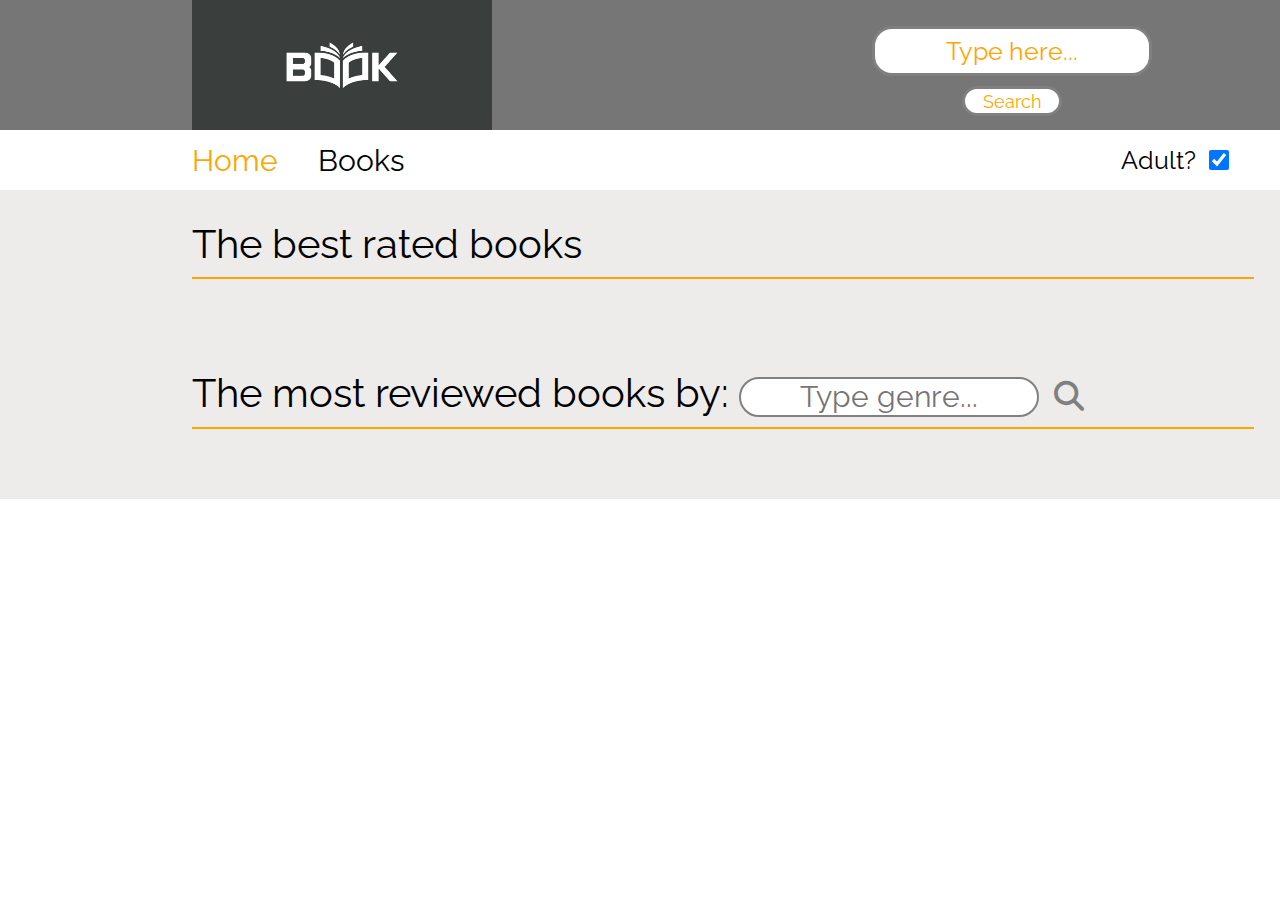
<file: index.html>
<!DOCTYPE html>
<html lang="en">
<head>
    <meta charset="UTF-8">
    <meta http-equiv="X-UA-Compatible" content="IE=edge">
    <meta name="viewport" content="width=device-width, initial-scale=1.0">
    <link rel="stylesheet" href="styles/home.css">
    <link rel="stylesheet" href="https://fonts.googleapis.com/css?family=Raleway">
    <link rel="stylesheet" href="https://cdnjs.cloudflare.com/ajax/libs/font-awesome/6.2.1/css/all.min.css">
    <title>Home</title>
</head>
<body>
    <div class="main">
        <div class="main_header">
            <img src="photos/book.jpg" alt="img">
            <form>
                <input type="text" id="search" name="search" placeholder="Type here..." autocomplete="off"><br>
                <input type="submit" value="Search" id="submit">
            </form>
        </div>
        <div class="main_nav">
            <div class="main_nav_list">
                <a href="index.html"><div id="orange">Home</div></a>
                <a href="books.html"><div>Books</div></a>
                <input type="checkbox" id="adult_checker" name="adult_checker" checked>
                <label for="adult_checker">Adult?</label>
            </div>
        </div>
        <div class="main_content">
            <p class="rating">The best rated books</p>
            <hr>
            <div class="section firstSection">
            </div>
            <p class="rating" id="padd">The most reviewed books by: <input type="text" id="genreSearch" placeholder="Type genre..."><i class="fa-solid fa-magnifying-glass searchBtn"></i></p>
            <hr>
            <div class="section secondSection">
            </div>
        </div>
    </div>
    <script src="js/index.js"></script>
    <script src="js/onloadIndex.js"></script>
</body>
</html>
</file>
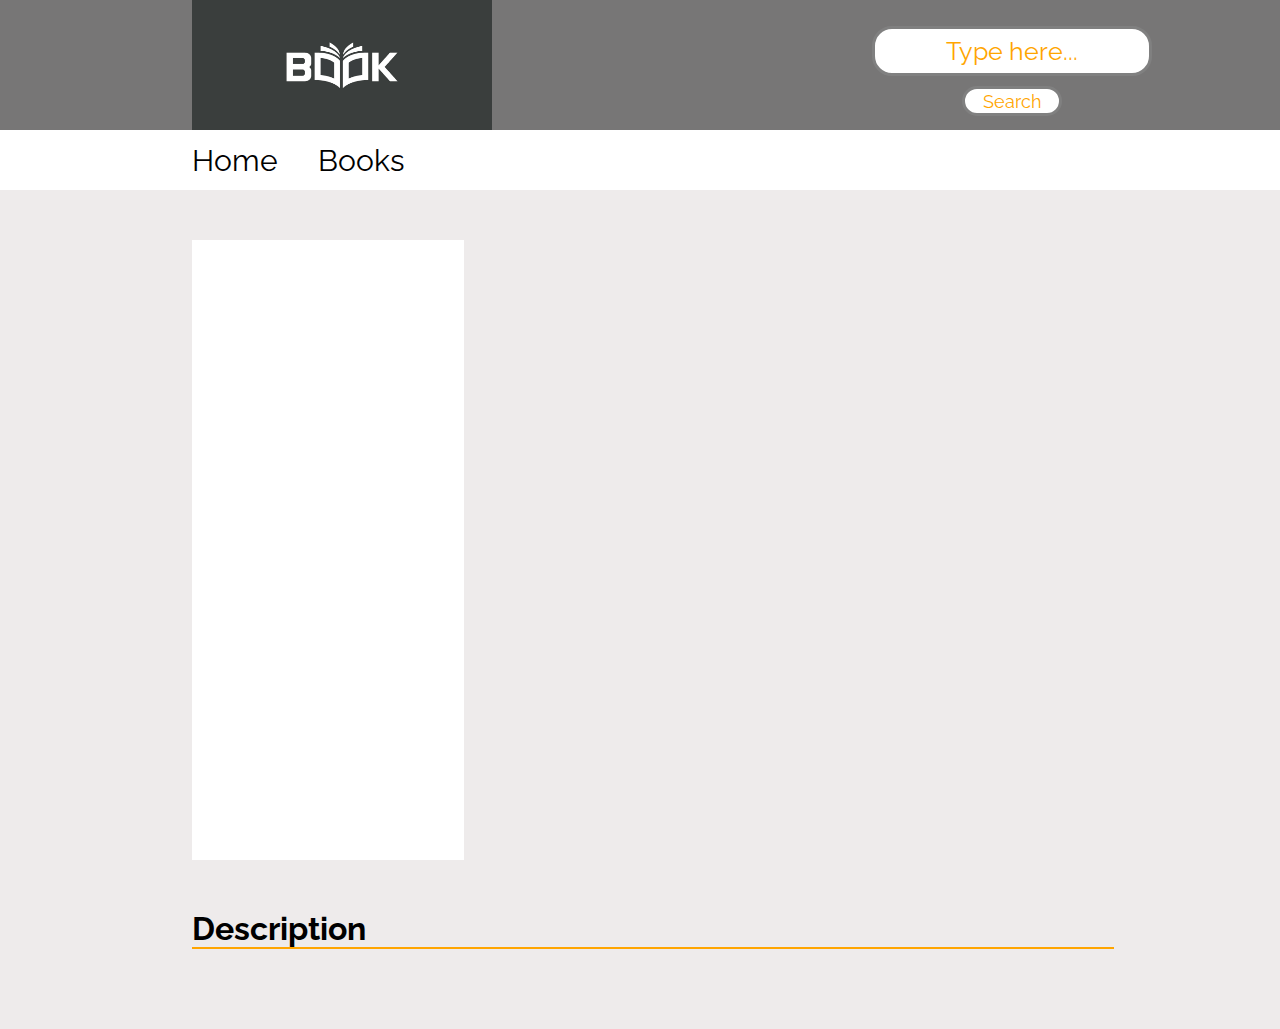
<file: book.html>
<!DOCTYPE html>
<html lang="en">
<head>
    <meta charset="UTF-8">
    <meta http-equiv="X-UA-Compatible" content="IE=edge">
    <meta name="viewport" content="width=device-width, initial-scale=1.0">
    <link rel="stylesheet" href="styles/book.css">
    <link rel="stylesheet" href="https://fonts.googleapis.com/css?family=Raleway">
    <title>Book</title>
</head>
<body>
    <div class="main">
        <div class="main_header">
            <img src="photos/book.jpg" alt="img">
            <form>
                <input type="text" id="search" name="search" placeholder="Type here..." autocomplete="off"><br>
                <input type="submit" value="Search" id="submit">
            </form>
        </div>
        <div class="main_nav">
            <div class="main_nav_list">
                <a href="index.html"><div>Home</div></a>
                <a href="books.html"><div>Books</div></a>
            </div>
        </div>
        <div class="main_content">
            <div class="main_content_left">
            </div>
            <div class="main_content_right">
                <div class="img_cont">
                </div>
                <div class="data_cont">
                </div>
            </div>
            <div class="main_content_right_blank">
            </div> 
        </div>
        <div class="desc">
            <h1>Description</h1>
            <hr>
            <p id="description"></p>
        </div>
    </div>
<script src="js/book.js"></script>
</body>
</html>
</file>
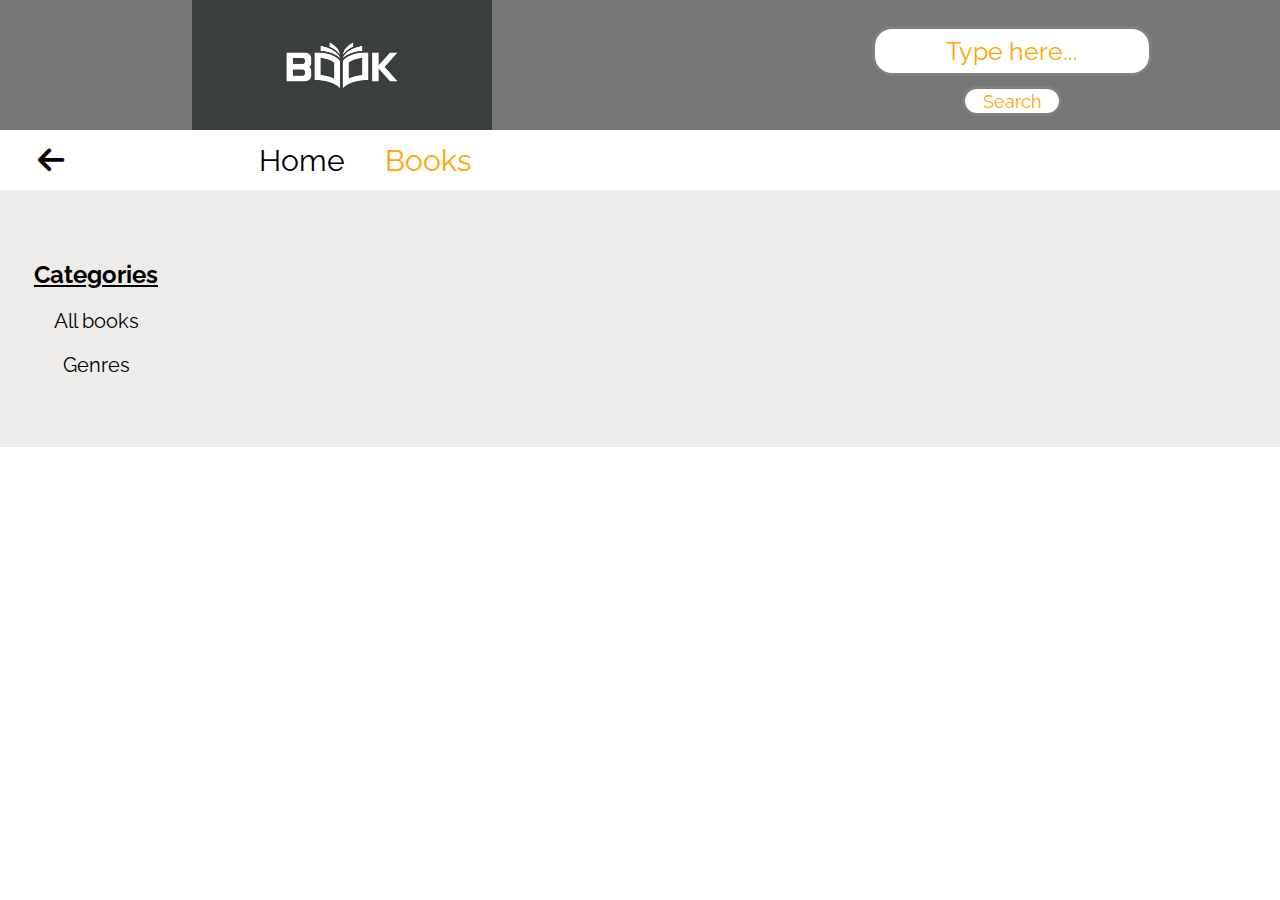
<file: books.html>
<!DOCTYPE html>
<html lang="en">
<head>
    <meta charset="UTF-8">
    <meta http-equiv="X-UA-Compatible" content="IE=edge">
    <meta name="viewport" content="width=device-width, initial-scale=1.0">
    <link rel="stylesheet" href="styles/books.css">
    <link rel="stylesheet" href="https://fonts.googleapis.com/css?family=Raleway">
    <link rel="stylesheet" href="https://cdnjs.cloudflare.com/ajax/libs/font-awesome/6.2.1/css/all.min.css">
    <title>Books</title>
</head>
<body>
    <div class="main">
        <div class="main_header">
            <img src="photos/book.jpg" alt="img">
            <form>
                <input type="text" id="search" name="search" placeholder="Type here..." autocomplete="off"><br>
                <input type="submit" value="Search" id="submit">
            </form>
        </div>
        <div class="main_nav">
            <div class="main_nav_list">
                <div class="backBtn"><i class="fa-solid fa-arrow-left"></i></div>
                <a href="index.html"><div>Home</div></a>
                <div id="orange">Books</div>
            </div>
        </div>
        <div class="main_content">
            <div class="main_content_left">
                <h2>Categories</h2>
                <div id="allBooks">All books</div>
                <div id="genres">Genres</div>
                <div name="genreDropdown" id="genreDropdown">
                </div>
            </div>
            <div class="main_content_right"></div>
        </div>
    </div>
    <script src="js/books.js"></script> 
    <script src="js/onloadBooks.js"></script>
</body>
</html>
</file>
<file: styles/home.css>
* {
  margin: 0;
  padding: 0;
  box-sizing: border-box;
  font-family: "raleway";
}

.main {
  width: 100%;
  height: 100vh;
}
.main .main_header {
  width: 100%;
  height: 130px;
  background-color: rgb(119, 118, 118);
  position: relative;
}
.main .main_header img {
  width: 300px;
  height: 130px;
  margin-left: 15%;
}
.main .main_header form {
  position: absolute;
  top: 20%;
  right: 10%;
}
.main .main_header form #search {
  width: 280px;
  height: 50px;
  border: 3px solid grey;
  border-radius: 20px;
  text-align: center;
  font-size: 25px;
  color: orange;
}
.main .main_header form #search:focus {
  border: none;
}
.main .main_header form #search::-moz-placeholder {
  color: orange;
}
.main .main_header form #search::placeholder {
  color: orange;
}
.main .main_header form #submit {
  width: 100px;
  height: 30px;
  margin-top: 10px;
  margin-left: auto;
  margin-right: auto;
  display: block;
  border-radius: 20px;
  border: 3px solid grey;
  background-color: white;
  color: orange;
  font-size: 18px;
  cursor: pointer;
}
.main .main_header form #submit:hover {
  background-color: rgb(229, 223, 223);
  transition: 0.5s ease-in-out;
}
.main .main_nav {
  width: 100%;
  height: 60px;
  background-color: white;
  position: relative;
}
.main .main_nav .main_nav_list {
  width: 100px;
  height: 60px;
  margin-left: 15%;
  display: flex;
  justify-content: space-between;
  align-items: center;
}
.main .main_nav .main_nav_list a {
  text-decoration: none;
  color: black;
}
.main .main_nav .main_nav_list a div {
  font-size: 30px;
  margin-right: 40px;
  cursor: pointer;
  -webkit-user-select: none;
     -moz-user-select: none;
          user-select: none;
}
.main .main_nav .main_nav_list a #orange {
  color: orange;
}
.main .main_nav label {
  position: absolute;
  right: 5%;
  font-size: 25px;
  margin-right: 20px;
}
.main .main_nav #adult_checker {
  position: absolute;
  right: 4%;
  width: 20px;
  height: 20px;
}
.main .main_content {
  width: 100%;
  height: auto;
  padding-bottom: 50px;
  background-color: rgb(238, 235, 235);
}
.main .main_content p #genreSearch {
  height: 40px;
  display: inline-block;
  font-size: 30px;
  width: 300px;
  border-radius: 25px;
  text-align: center;
  border: 2px solid grey;
}
.main .main_content p i {
  font-size: 30px;
  margin-left: 15px;
  color: grey;
  cursor: pointer;
}
.main .main_content .rating {
  margin-left: 15%;
  padding-top: 30px;
  font-size: 40px;
}
.main .main_content #padd {
  padding-top: 70px;
}
.main .main_content hr {
  width: 83%;
  height: 2px;
  border: none;
  margin-left: 15%;
  margin-top: 10px;
  background-color: orange;
}
.main .main_content .section {
  margin-top: 20px;
  margin-left: 15%;
  width: 83%;
  height: auto;
  display: flex;
}
.main .main_content .section .card {
  flex-basis: 25%;
  margin-right: 10px;
  padding: 10px;
  background-color: white;
  cursor: pointer;
}
.main .main_content .section .card img {
  width: 100%;
  height: 80%;
  border-radius: 20px;
}
.main .main_content .section .card h2 {
  text-align: center;
  margin-top: 20px;
}
.main .main_content .section .card h3 {
  text-align: center;
  margin-top: 20px;
}/*# sourceMappingURL=home.css.map */
</file>
<file: styles/book.css>
* {
  margin: 0;
  padding: 0;
  box-sizing: border-box;
  font-family: "raleway";
  scroll-behavior: smooth;
}

.main {
  width: 100%;
  height: 100vh;
}
.main .main_header {
  width: 100%;
  height: 130px;
  background-color: rgb(119, 118, 118);
  position: relative;
}
.main .main_header img {
  width: 300px;
  height: 130px;
  margin-left: 15%;
}
.main .main_header form {
  position: absolute;
  top: 20%;
  right: 10%;
}
.main .main_header form #search {
  width: 280px;
  height: 50px;
  border: 3px solid grey;
  border-radius: 20px;
  text-align: center;
  font-size: 25px;
  color: orange;
}
.main .main_header form #search:focus {
  border: none;
}
.main .main_header form #search::-moz-placeholder {
  color: orange;
}
.main .main_header form #search::placeholder {
  color: orange;
}
.main .main_header form #submit {
  width: 100px;
  height: 30px;
  margin-top: 10px;
  margin-left: auto;
  margin-right: auto;
  display: block;
  border-radius: 20px;
  border: 3px solid grey;
  background-color: white;
  color: orange;
  font-size: 18px;
  cursor: pointer;
}
.main .main_header form #submit:hover {
  background-color: rgb(229, 223, 223);
  transition: 0.5s ease-in-out;
}
.main .main_nav {
  width: 100%;
  height: 60px;
  background-color: white;
}
.main .main_nav .main_nav_list {
  width: 100px;
  height: 60px;
  margin-left: 15%;
  display: flex;
  justify-content: space-between;
  align-items: center;
}
.main .main_nav .main_nav_list a {
  text-decoration: none;
  color: black;
}
.main .main_nav .main_nav_list a div {
  font-size: 30px;
  margin-right: 40px;
  cursor: pointer;
  -webkit-user-select: none;
     -moz-user-select: none;
          user-select: none;
}
.main .main_nav .main_nav_list a div:hover {
  color: orange;
}
.main .main_content {
  width: 100%;
  height: auto;
  padding-bottom: 50px;
  padding-top: 50px;
  background-color: rgb(238, 235, 235);
  display: flex;
}
.main .main_content .main_content_left {
  flex: 15%;
  padding-top: 20px;
}
.main .main_content .main_content_right {
  flex: 85%;
  display: flex;
}
.main .main_content .main_content_right .img_cont {
  flex: 25%;
  height: 620px;
  background-color: white;
}
.main .main_content .main_content_right .img_cont img {
  width: 100%;
  height: 100%;
}
.main .main_content .main_content_right .data_cont {
  flex: 75%;
  padding-right: 20%;
}
.main .main_content .main_content_right .data_cont h1 {
  margin-left: 50px;
  margin-top: 30px;
}
.main .main_content .main_content_right .data_cont hr {
  margin-left: 50px;
  margin-bottom: 40px;
  width: 100%;
  height: 2px;
  border: none;
  background-color: orange;
}
.main .main_content .main_content_right .data_cont p {
  margin-left: 50px;
  margin-top: 20px;
  font-size: 22px;
  color: rgb(61, 60, 60);
  font-weight: bold;
}
.main .main_content .main_content_right .data_cont p span {
  margin-left: 30px;
  font-weight: 100;
}
.main .main_content .main_content_right .data_cont #block {
  width: 40%;
  padding: 20px;
  color: white;
  text-align: center;
  border-radius: 15px;
}
.main .desc {
  width: 100%;
  height: auto;
  padding-bottom: 50px;
  background-color: rgb(238, 235, 235);
}
.main .desc h1 {
  margin-left: 15%;
}
.main .desc hr {
  width: 72%;
  height: 2px;
  border: none;
  background-color: orange;
  margin-left: 15%;
}
.main .desc #description {
  margin-left: 15%;
  margin-top: 30px;
  width: 72%;
  font-size: 20px;
  color: rgb(61, 60, 60);
  line-height: 1.4;
}/*# sourceMappingURL=book.css.map */
</file>
<file: styles/books.css>
* {
  margin: 0;
  padding: 0;
  box-sizing: border-box;
  font-family: "raleway";
  scroll-behavior: smooth;
}

.main {
  width: 100%;
  height: 100vh;
}
.main .main_header {
  width: 100%;
  height: 130px;
  background-color: rgb(119, 118, 118);
  position: relative;
}
.main .main_header img {
  width: 300px;
  height: 130px;
  margin-left: 15%;
}
.main .main_header form {
  position: absolute;
  top: 20%;
  right: 10%;
}
.main .main_header form #search {
  width: 280px;
  height: 50px;
  border: 3px solid grey;
  border-radius: 20px;
  text-align: center;
  font-size: 25px;
  color: orange;
}
.main .main_header form #search:focus {
  border: none;
}
.main .main_header form #search::-moz-placeholder {
  color: orange;
}
.main .main_header form #search::placeholder {
  color: orange;
}
.main .main_header form #submit {
  width: 100px;
  height: 30px;
  margin-top: 10px;
  margin-left: auto;
  margin-right: auto;
  display: block;
  border-radius: 20px;
  border: 3px solid grey;
  background-color: white;
  color: orange;
  font-size: 18px;
  cursor: pointer;
}
.main .main_header form #submit:hover {
  background-color: rgb(229, 223, 223);
  transition: 0.5s ease-in-out;
}
.main .main_nav {
  width: 100%;
  height: 60px;
  background-color: white;
}
.main .main_nav .main_nav_list {
  width: 100px;
  height: 60px;
  margin-left: 3%;
  display: flex;
  justify-content: space-between;
  align-items: center;
}
.main .main_nav .main_nav_list .backBtn {
  margin-right: 195px;
  font-size: 30px;
  cursor: pointer;
}
.main .main_nav .main_nav_list a {
  text-decoration: none;
  color: black;
}
.main .main_nav .main_nav_list a div {
  font-size: 30px;
  margin-right: 40px;
  cursor: pointer;
  -webkit-user-select: none;
     -moz-user-select: none;
          user-select: none;
}
.main .main_nav .main_nav_list #orange {
  color: orange;
  font-size: 30px;
  margin-right: 40px;
  cursor: pointer;
  -webkit-user-select: none;
     -moz-user-select: none;
          user-select: none;
}
.main .main_content {
  width: 100%;
  height: auto;
  padding-bottom: 50px;
  padding-top: 50px;
  background-color: rgb(238, 235, 235);
  display: flex;
}
.main .main_content .main_content_left {
  flex: 15%;
  padding-top: 20px;
}
.main .main_content .main_content_left h2 {
  text-align: center;
  text-decoration: underline;
}
.main .main_content .main_content_left #allBooks, .main .main_content .main_content_left #genres {
  text-align: center;
  margin-top: 20px;
  margin-left: auto;
  margin-right: auto;
  width: 50%;
  font-size: 20px;
  cursor: pointer;
  -webkit-user-select: none;
     -moz-user-select: none;
          user-select: none;
}
.main .main_content .main_content_left #allBooks:hover, .main .main_content .main_content_left #genres:hover {
  text-decoration: underline;
}
.main .main_content .main_content_left #genreDropdown {
  margin-top: 20px;
  margin-left: auto;
  margin-right: auto;
  width: 80%;
  text-align: center;
  height: auto;
  font-size: 18px;
  visibility: hidden;
  display: block;
}
.main .main_content .main_content_left #genreDropdown .opt {
  padding: 6px;
  cursor: pointer;
  -webkit-user-select: none;
     -moz-user-select: none;
          user-select: none;
}
.main .main_content .main_content_left #genreDropdown .opt:hover {
  text-decoration: underline;
}
.main .main_content .main_content_right {
  flex: 85%;
  display: flex;
  flex-wrap: wrap;
  height: 100%;
}
.main .main_content .main_content_right .card {
  flex-basis: 24%;
  margin-right: 10px;
  margin-bottom: 20px;
  padding: 10px;
  height: 620px;
  background-color: white;
  cursor: pointer;
}
.main .main_content .main_content_right .card img {
  width: 100%;
  height: 80%;
  border-radius: 20px;
}
.main .main_content .main_content_right .card h2 {
  text-align: center;
  margin-top: 20px;
}
.main .main_content .main_content_right .card h3 {
  text-align: center;
  margin-top: 20px;
}/*# sourceMappingURL=books.css.map */
</file>
